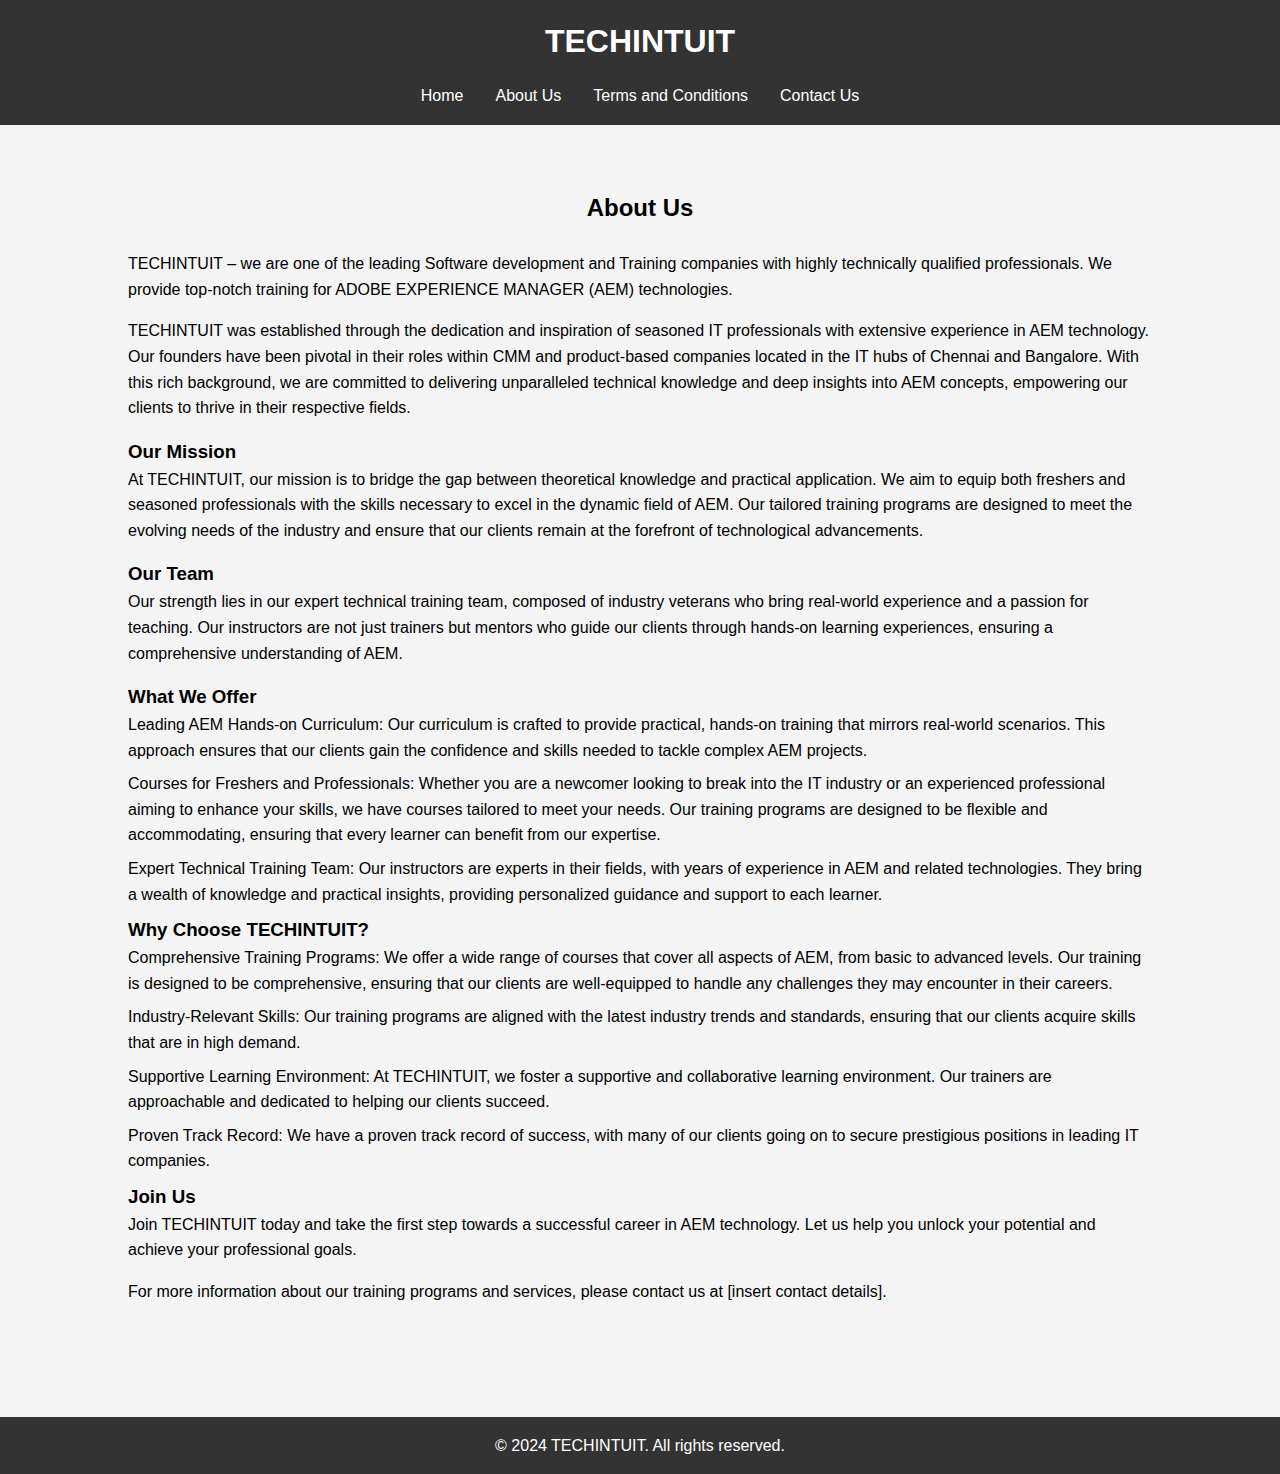
<file: about.html>
<!DOCTYPE html>
<html lang="en">
<head>
    <meta charset="UTF-8">
    <meta name="viewport" content="width=device-width, initial-scale=1.0">
    <title>TECHINTUIT - About Us</title>
    <link rel="stylesheet" href="styles.css">
</head>
<body>
    <header class="header">
        <div class="container">
            <h1>TECHINTUIT</h1>
            <nav>
                <ul>
                    <li><a href="index.html">Home</a></li>
                    <li><a href="about.html">About Us</a></li>
                    <li><a href="terms.html">Terms and Conditions</a></li>
                    <li><a href="contact.html">Contact Us</a></li>
                </ul>
            </nav>
        </div>
    </header>
    
    <main>
        <section class="about">
            <div class="container">
                <h2>About Us</h2>
                <p>TECHINTUIT – we are one of the leading Software development and Training companies with highly technically qualified professionals. We provide top-notch training for ADOBE EXPERIENCE MANAGER (AEM) technologies.</p>
                <p>TECHINTUIT was established through the dedication and inspiration of seasoned IT professionals with extensive experience in AEM technology. Our founders have been pivotal in their roles within CMM and product-based companies located in the IT hubs of Chennai and Bangalore. With this rich background, we are committed to delivering unparalleled technical knowledge and deep insights into AEM concepts, empowering our clients to thrive in their respective fields.</p>
                <h3>Our Mission</h3>
                <p>At TECHINTUIT, our mission is to bridge the gap between theoretical knowledge and practical application. We aim to equip both freshers and seasoned professionals with the skills necessary to excel in the dynamic field of AEM. Our tailored training programs are designed to meet the evolving needs of the industry and ensure that our clients remain at the forefront of technological advancements.</p>
                <h3>Our Team</h3>
                <p>Our strength lies in our expert technical training team, composed of industry veterans who bring real-world experience and a passion for teaching. Our instructors are not just trainers but mentors who guide our clients through hands-on learning experiences, ensuring a comprehensive understanding of AEM.</p>
                <h3>What We Offer</h3>
                <ul>
                    <li>Leading AEM Hands-on Curriculum: Our curriculum is crafted to provide practical, hands-on training that mirrors real-world scenarios. This approach ensures that our clients gain the confidence and skills needed to tackle complex AEM projects.</li>
                    <li>Courses for Freshers and Professionals: Whether you are a newcomer looking to break into the IT industry or an experienced professional aiming to enhance your skills, we have courses tailored to meet your needs. Our training programs are designed to be flexible and accommodating, ensuring that every learner can benefit from our expertise.</li>
                    <li>Expert Technical Training Team: Our instructors are experts in their fields, with years of experience in AEM and related technologies. They bring a wealth of knowledge and practical insights, providing personalized guidance and support to each learner.</li>
                </ul>
                <h3>Why Choose TECHINTUIT?</h3>
                <ul>
                    <li>Comprehensive Training Programs: We offer a wide range of courses that cover all aspects of AEM, from basic to advanced levels. Our training is designed to be comprehensive, ensuring that our clients are well-equipped to handle any challenges they may encounter in their careers.</li>
                    <li>Industry-Relevant Skills: Our training programs are aligned with the latest industry trends and standards, ensuring that our clients acquire skills that are in high demand.</li>
                    <li>Supportive Learning Environment: At TECHINTUIT, we foster a supportive and collaborative learning environment. Our trainers are approachable and dedicated to helping our clients succeed.</li>
                    <li>Proven Track Record: We have a proven track record of success, with many of our clients going on to secure prestigious positions in leading IT companies.</li>
                </ul>
                <h3>Join Us</h3>
                <p>Join TECHINTUIT today and take the first step towards a successful career in AEM technology. Let us help you unlock your potential and achieve your professional goals.</p>
                <p>For more information about our training programs and services, please contact us at [insert contact details].</p>
            </div>
        </section>
    </main>
    
    <footer class="footer">
        <div class="container">
            <p>&copy; 2024 TECHINTUIT. All rights reserved.</p>
        </div>
    </footer>
</body>
</html>
</file>
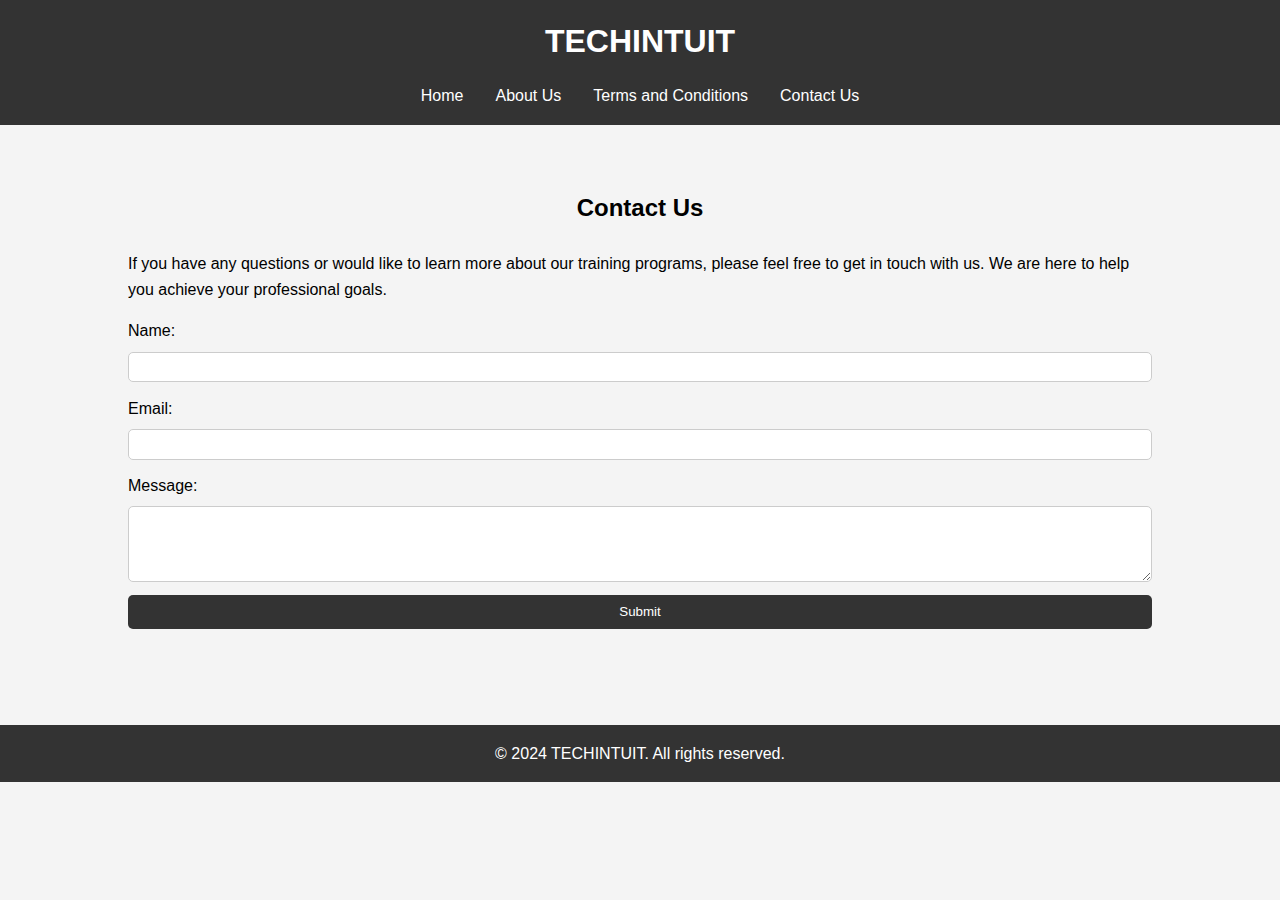
<file: contact.html>
<!DOCTYPE html>
<html lang="en">
<head>
    <meta charset="UTF-8">
    <meta name="viewport" content="width=device-width, initial-scale=1.0">
    <title>TECHINTUIT - Contact Us</title>
    <link rel="stylesheet" href="styles.css">
</head>
<body>
    <header class="header">
        <div class="container">
            <h1>TECHINTUIT</h1>
            <nav>
                <ul>
                    <li><a href="index.html">Home</a></li>
                    <li><a href="about.html">About Us</a></li>
                    <li><a href="terms.html">Terms and Conditions</a></li>
                    <li><a href="contact.html">Contact Us</a></li>
                </ul>
            </nav>
        </div>
    </header>
    
    <main>
        <section class="contact">
            <div class="container">
                <h2>Contact Us</h2>
                <p>If you have any questions or would like to learn more about our training programs, please feel free to get in touch with us. We are here to help you achieve your professional goals.</p>
                <form action="form-process.php" method="post">
                    <label for="name">Name:</label>
                    <input type="text" id="name" name="name" required>
                    
                    <label for="email">Email:</label>
                    <input type="email" id="email" name="email" required>
                    
                    <label for="message">Message:</label>
                    <textarea id="message" name="message" rows="4" required></textarea>
                    
                    <button type="submit">Submit</button>
                </form>
            </div>
        </section>
    </main>
    
    <footer class="footer">
        <div class="container">
            <p>&copy; 2024 TECHINTUIT. All rights reserved.</p>
        </div>
    </footer>
</body>
</html>
</file>
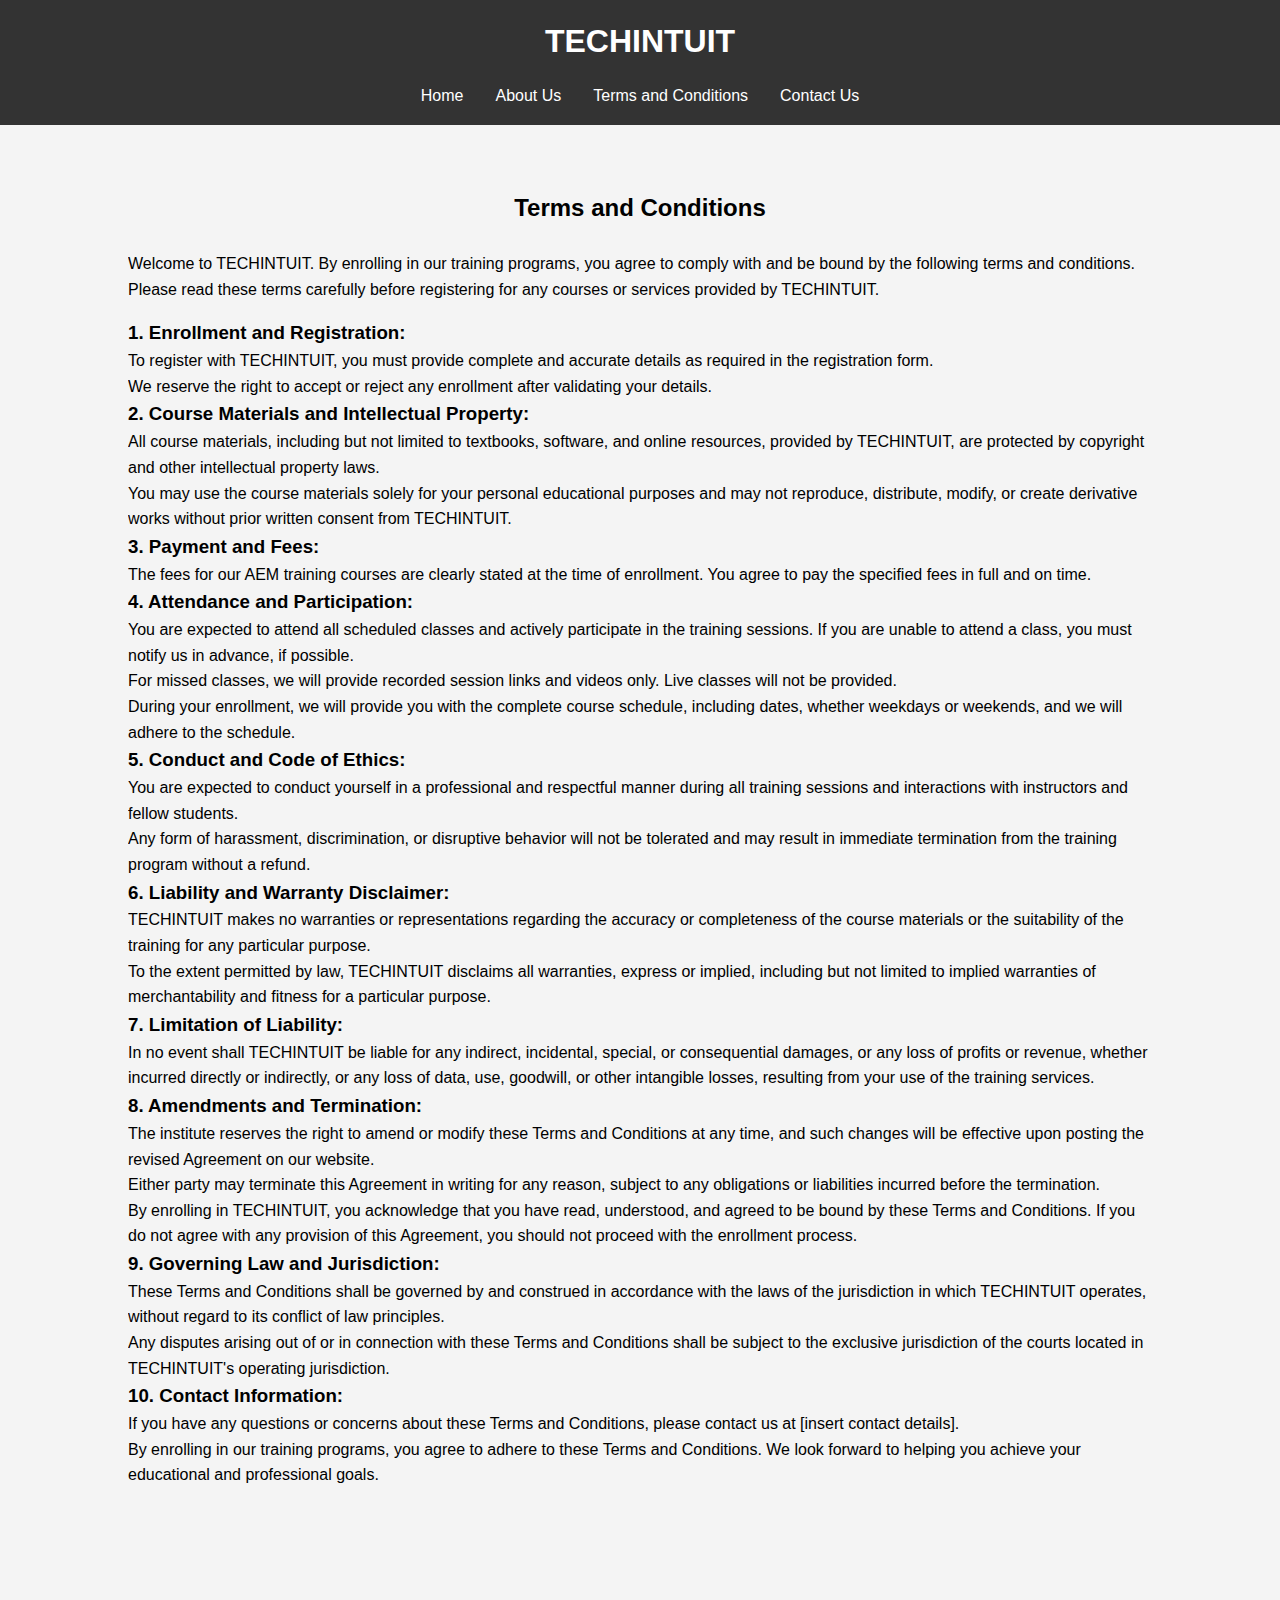
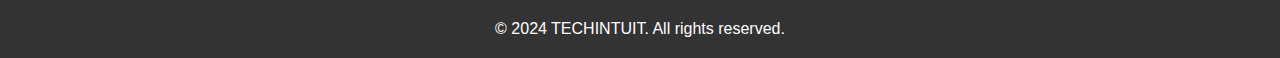
<file: terms.html>
<!DOCTYPE html>
<html lang="en">
<head>
    <meta charset="UTF-8">
    <meta name="viewport" content="width=device-width, initial-scale=1.0">
    <title>TECHINTUIT - Terms and Conditions</title>
    <link rel="stylesheet" href="styles.css">
</head>
<body>
    <header class="header">
        <div class="container">
            <h1>TECHINTUIT</h1>
            <nav>
                <ul>
                    <li><a href="index.html">Home</a></li>
                    <li><a href="about.html">About Us</a></li>
                    <li><a href="terms.html">Terms and Conditions</a></li>
                    <li><a href="contact.html">Contact Us</a></li>
                </ul>
            </nav>
        </div>
    </header>
    
    <main>
        <section class="terms">
            <div class="container">
                <h2>Terms and Conditions</h2>
                <p>Welcome to TECHINTUIT. By enrolling in our training programs, you agree to comply with and be bound by the following terms and conditions. Please read these terms carefully before registering for any courses or services provided by TECHINTUIT.</p>
                
                <h3>1. Enrollment and Registration:</h3>
                <ul>
                    <li>To register with TECHINTUIT, you must provide complete and accurate details as required in the registration form.</li>
                    <li>We reserve the right to accept or reject any enrollment after validating your details.</li>
                </ul>
                
                <h3>2. Course Materials and Intellectual Property:</h3>
                <ul>
                    <li>All course materials, including but not limited to textbooks, software, and online resources, provided by TECHINTUIT, are protected by copyright and other intellectual property laws.</li>
                    <li>You may use the course materials solely for your personal educational purposes and may not reproduce, distribute, modify, or create derivative works without prior written consent from TECHINTUIT.</li>
                </ul>
                
                <h3>3. Payment and Fees:</h3>
                <ul>
                    <li>The fees for our AEM training courses are clearly stated at the time of enrollment. You agree to pay the specified fees in full and on time.</li>
                </ul>
                
                <h3>4. Attendance and Participation:</h3>
                <ul>
                    <li>You are expected to attend all scheduled classes and actively participate in the training sessions. If you are unable to attend a class, you must notify us in advance, if possible.</li>
                    <li>For missed classes, we will provide recorded session links and videos only. Live classes will not be provided.</li>
                    <li>During your enrollment, we will provide you with the complete course schedule, including dates, whether weekdays or weekends, and we will adhere to the schedule.</li>
                </ul>
                
                <h3>5. Conduct and Code of Ethics:</h3>
                <ul>
                    <li>You are expected to conduct yourself in a professional and respectful manner during all training sessions and interactions with instructors and fellow students.</li>
                    <li>Any form of harassment, discrimination, or disruptive behavior will not be tolerated and may result in immediate termination from the training program without a refund.</li>
                </ul>
                
                <h3>6. Liability and Warranty Disclaimer:</h3>
                <ul>
                    <li>TECHINTUIT makes no warranties or representations regarding the accuracy or completeness of the course materials or the suitability of the training for any particular purpose.</li>
                    <li>To the extent permitted by law, TECHINTUIT disclaims all warranties, express or implied, including but not limited to implied warranties of merchantability and fitness for a particular purpose.</li>
                </ul>
                
                <h3>7. Limitation of Liability:</h3>
                <ul>
                    <li>In no event shall TECHINTUIT be liable for any indirect, incidental, special, or consequential damages, or any loss of profits or revenue, whether incurred directly or indirectly, or any loss of data, use, goodwill, or other intangible losses, resulting from your use of the training services.</li>
                </ul>
                
                <h3>8. Amendments and Termination:</h3>
                <ul>
                    <li>The institute reserves the right to amend or modify these Terms and Conditions at any time, and such changes will be effective upon posting the revised Agreement on our website.</li>
                    <li>Either party may terminate this Agreement in writing for any reason, subject to any obligations or liabilities incurred before the termination.</li>
                    <li>By enrolling in TECHINTUIT, you acknowledge that you have read, understood, and agreed to be bound by these Terms and Conditions. If you do not agree with any provision of this Agreement, you should not proceed with the enrollment process.</li>
                </ul>
                
                <h3>9. Governing Law and Jurisdiction:</h3>
                <ul>
                    <li>These Terms and Conditions shall be governed by and construed in accordance with the laws of the jurisdiction in which TECHINTUIT operates, without regard to its conflict of law principles.</li>
                    <li>Any disputes arising out of or in connection with these Terms and Conditions shall be subject to the exclusive jurisdiction of the courts located in TECHINTUIT's operating jurisdiction.</li>
                </ul>
                
                <h3>10. Contact Information:</h3>
                <ul>
                    <li>If you have any questions or concerns about these Terms and Conditions, please contact us at [insert contact details].</li>
                </ul>
                
                <p>By enrolling in our training programs, you agree to adhere to these Terms and Conditions. We look forward to helping you achieve your educational and professional goals.</p>
            </div>
        </section>
    </main>
    
    <footer class="footer">
        <div class="container">
            <p>&copy; 2024 TECHINTUIT. All rights reserved.</p>
        </div>
    </footer>
</body>
</html>
</file>
<file: styles.css>
/* General Styles */
 * {
    margin: 0;
    padding: 0;
    box-sizing: border-box;
    font-family: Arial, sans-serif;
}

body {
    line-height: 1.6;
    background-color: #f4f4f4;
}

.container {
    width: 80%;
    margin: auto;
    overflow: hidden;
}

/* Header Styles */
.header {
    background: #333;
    color: #fff;
    padding: 1em 0;
    text-align: center;
}

.header h1 {
    margin-bottom: 0.5em;
}

nav ul {
    list-style: none;
    display: flex;
    justify-content: center;
}

nav ul li {
    margin: 0 1em;
}

nav ul li a {
    color: #fff;
    text-decoration: none;
}

nav ul li a:hover {
    text-decoration: underline;
}

/* Main Content Styles */
main {
    padding: 2em 0;
}

/* Specific Sections Styles */
.intro, .about, .courses, .why-choose-us, .commitment, .contact-us, .testimonials, .terms, .contact {
    padding: 2em 0;
}

.intro p, .commitment p, .contact-us p, .testimonial p, .terms p, .contact p, .about p {
    margin-bottom: 1em;
}

.courses h2, .why-choose-us h2, .commitment h2, .contact-us h2, .testimonials h2, .terms h2, .contact h2, .about h2 {
    margin-bottom: 1em;
    text-align: center;
}

.carousel {
    display: flex;
    justify-content: space-between;
}

.carousel-item {
    flex: 1;
    margin: 0 1em;
    text-align: center;
}

.carousel-item img {
    max-width: 50%;
    border-radius: 8px;
}

.why-choose-us ul, .about ul {
    list-style: none;
}

.why-choose-us ul li, .about ul li {
    margin-bottom: 0.5em;
}

.why-choose-us ul li strong, .about ul li strong {
    display: block;
    margin-bottom: 0.3em;
}

.contact-us .btn {
    display: inline-block;
    padding: 0.7em 1.4em;
    background: #333;
    color: #fff;
    text-decoration: none;
    border-radius: 5px;
    margin-top: 1em;
}

.contact-us .btn:hover {
    background: #555;
}

.testimonials .testimonial {
    margin-bottom: 1.5em;
}

/* Contact Form Styles */
.contact form {
    display: flex;
    flex-direction: column;
}

.contact form label {
    margin-bottom: 0.5em;
}

.contact form input, .contact form textarea {
    margin-bottom: 1em;
    padding: 0.5em;
    border: 1px solid #ccc;
    border-radius: 5px;
}

.contact form button {
    padding: 0.7em 1.4em;
    background: #333;
    color: #fff;
    border: none;
    border-radius: 5px;
    cursor: pointer;
}

.contact form button:hover {
    background: #555;
}

/* Footer Styles */
.footer {
    background: #333;
    color: #fff;
    text-align: center;
    padding: 1em 0;
    margin-top: 2em;
}
</file>
